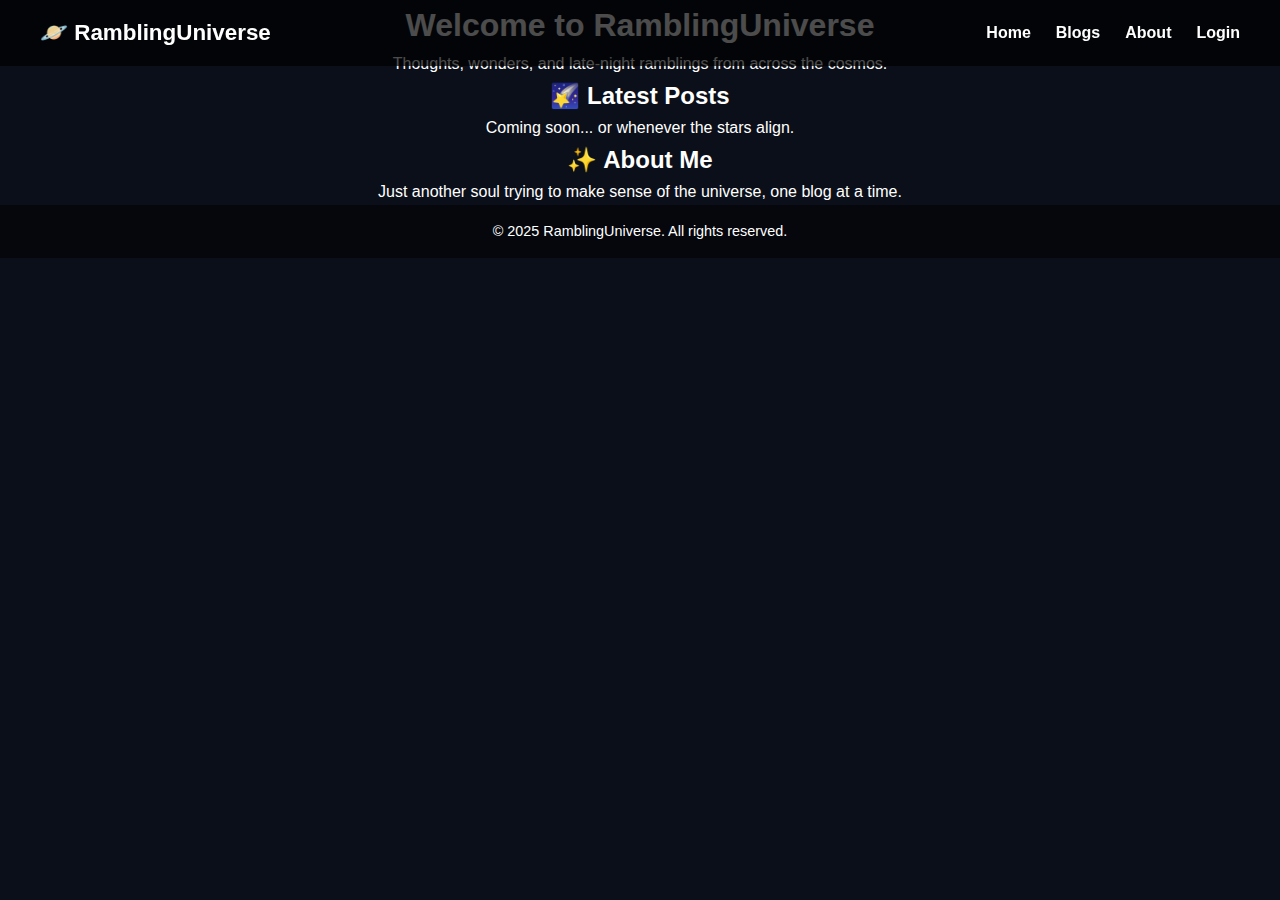
<file: index.html>
<!DOCTYPE html>
<html lang="en">
<head>
  <meta charset="UTF-8" />
  <meta name="viewport" content="width=device-width, initial-scale=1.0" />
  <title>RamblingUniverse</title>
  <link rel="stylesheet" href="style.css" />
  <link href="https://fonts.googleapis.com/css2?family=Fira+Sans&display=swap" rel="stylesheet" />
</head>
<body>
  <nav>
    <div class="logo">🪐 RamblingUniverse</div>
    <ul>
      <li><a href="#home">Home</a></li>
      <li><a href="#blogs">Blogs</a></li>
      <li><a href="#about">About</a></li>
<li><a href="Login.html">Login</a></li>
    </ul>
  </nav>

  <section id="home">
    <h1>Welcome to RamblingUniverse</h1>
    <p>Thoughts, wonders, and late-night ramblings from across the cosmos.</p>
  </section>

  <section id="blogs">
    <h2>🌠 Latest Posts</h2>
    <p>Coming soon... or whenever the stars align.</p>
  </section>

  <section id="about">
    <h2>✨ About Me</h2>
    <p>Just another soul trying to make sense of the universe, one blog at a time.</p>
  </section>
</body>
<footer>
    <p>© 2025 RamblingUniverse. All rights reserved.</p>
  </footer>
</html>
</file>
<file: style.css>
/* 🌌 UNIVERSAL STYLES */
* {
  margin: 0;
  padding: 0;
  box-sizing: border-box;
  font-family: 'Montserrat', sans-serif;
}

body {
  background-color: #0b0f19;
  color: #ffffff;
  line-height: 1.6;
  text-align: center;
}

/* 🌟 NAVBAR */
nav {
  background: rgba(0, 0, 0, 0.7);
  padding: 15px 40px;
  display: flex;
  justify-content: space-between;
  align-items: center;
  position: fixed;
  width: 100%;
  top: 0;
  z-index: 1000;
}

nav .logo {
  font-size: 1.4rem;
  font-weight: bold;
}

nav ul {
  display: flex;
  list-style: none;
}

nav ul li {
  margin-left: 25px;
}

nav ul li a {
  color: #fff;
  text-decoration: none;
  font-weight: 600;
  transition: color 0.3s;
}

nav ul li a:hover {
  color: #4cc9f0;
}

/* 🏠 HERO SECTION */
.home {
  text-align: center;
  padding: 120px 20px 100px;
  background: linear-gradient(135deg, #1b2735, #090a0f);
}

.home h1 {
  font-size: 2.5rem;
  margin-bottom: 10px;
}

.home p {
  color: #d1d1d1;
  font-size: 1.1rem;
  margin-bottom: 20px;
}

.btn {
  background: #4cc9f0;
  color: #000;
  padding: 10px 20px;
  text-decoration: none;
  font-weight: bold;
  border-radius: 5px;
  transition: background 0.3s;
}

.btn:hover {
  background: #3bb2d6;
}

/* 📝 BLOG SECTION */
.blogs {
  padding: 70px 20px;
  text-align: center;
}

.blogs h2 {
  margin-bottom: 20px;
  font-size: 2rem;
}

.blog-card {
  background: rgba(255, 255, 255, 0.05);
  margin: 20px auto;
  padding: 20px;
  width: 70%;
  border-radius: 10px;
  text-align: left;
}

.blog-card h3 {
  color: #4cc9f0;
  margin-bottom: 10px;
}

.blog-card a {
  color: #ffb703;
  text-decoration: none;
  font-weight: bold;
}
#Sign1 {
  background: #4cc9f0;
  color: #000;
  padding: 10px 20px;
  padding-top: 8px;
  padding-bottom: 10px;
  text-decoration: none;
  font-weight: bold;
  border-radius: 5px;
  transition: background 0.3s;
}

#Sign1:hover {
  background: #3bb2d6;
}


/* ⚫ FOOTER */
footer {
  text-align: center;
  padding: 15px;
  font-size: 0.9rem;
  background: rgba(0, 0, 0, 0.5);
}
/* signup html section*/

/* 📩 SIGNUP SECTION */
.signup {
  background: #121826;
  padding: 70px 20px;
  padding-top: 90px;
  text-align: center;
}

.Signpage {
  margin-top: 600px;
  margin-bottom: 500px;
}

.Signpage input {
  padding: 10px;
  margin: 8px;
  border: none;
  border-radius: 5px;
  width: 220px;
}

.Signpage button {
  padding: 10px 20px;
  background: #4cc9f0;
  color: #000;
  font-weight: bold;
  border: none;
  border-radius: 5px;
  cursor: pointer;
}

.Signpage button:hover {
  background: #3bb2d6;
}
</file>
